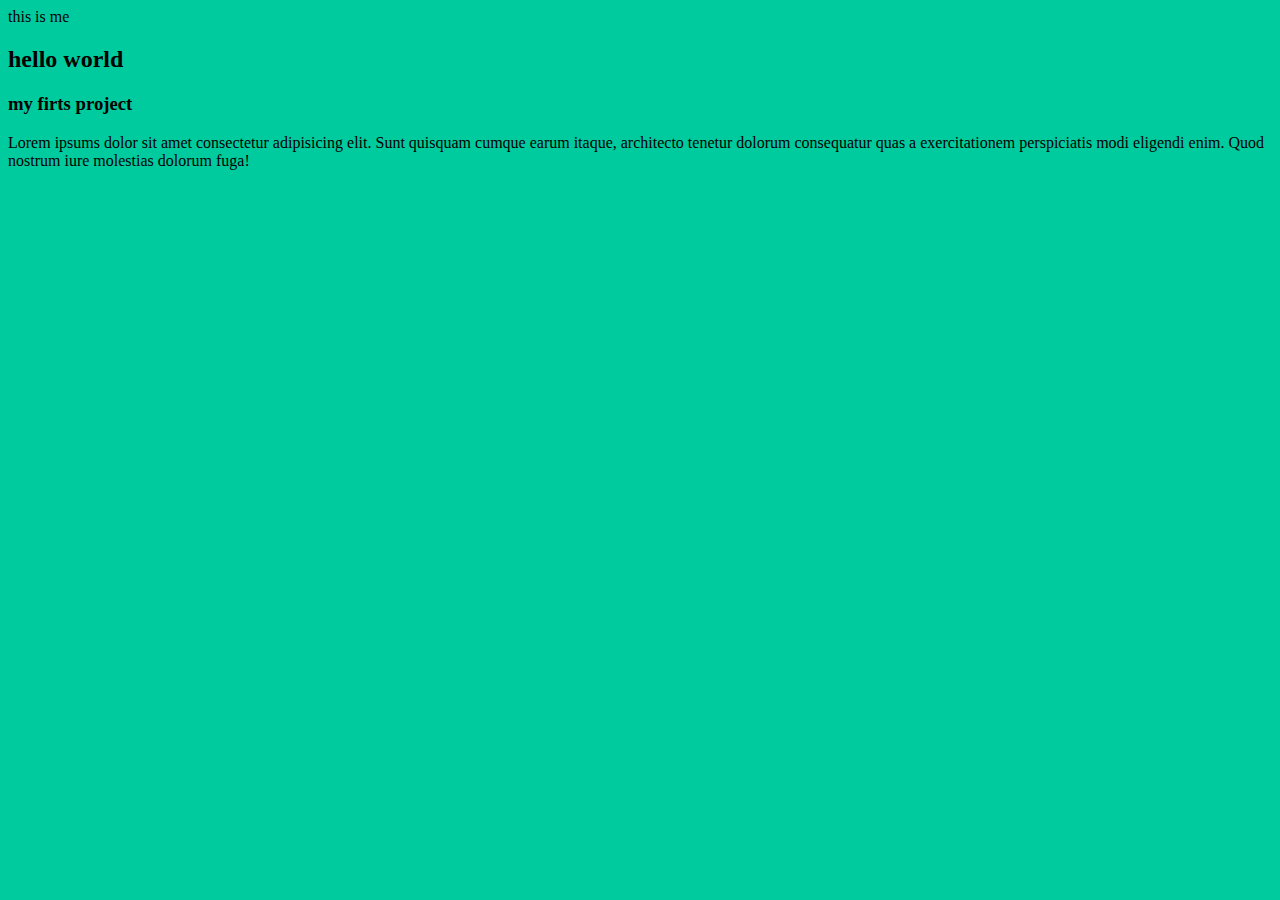
<file: s. html/css.cours/index.html>
<!DOCTYPE html>
<html lang="en">
<head>
    <meta charset="UTF-8">

    <meta name="viewport" content="width=device-width, initial-scale=1.0">
    <title>this is my website</title>
</head>
<link rel="stylesheet" href="index.css">
<body style="background-color:rgb(0, 203, 159);"
   <h1>this is me</h1> 
   <h2>hello world </h2 >
 
   <h3>my firts project</h3>
   <p id="p1" ipsums dolor sit amet consectetur adipisicing elit. Sunt quisquam cumque earum itaque, architecto tenetur dolorum consequatur quas a exercitationem perspiciatis modi eligendi enim. Quod nostrum iure molestias dolorum fuga!</p>
   <p id="p2" Lorem ipsums dolor sit amet consectetur adipisicing elit. Sunt quisquam cumque earum itaque, architecto tenetur dolorum consequatur quas a exercitationem perspiciatis modi eligendi enim. Quod nostrum iure molestias dolorum fuga!</p><p>
    Lorem ipsums dolor sit amet consectetur adipisicing elit. Sunt quisquam cumque earum itaque, architecto tenetur dolorum consequatur quas a exercitationem perspiciatis modi eligendi enim. Quod nostrum iure molestias dolorum fuga!</p><p>
    
   </p>
</body
</html
</file>
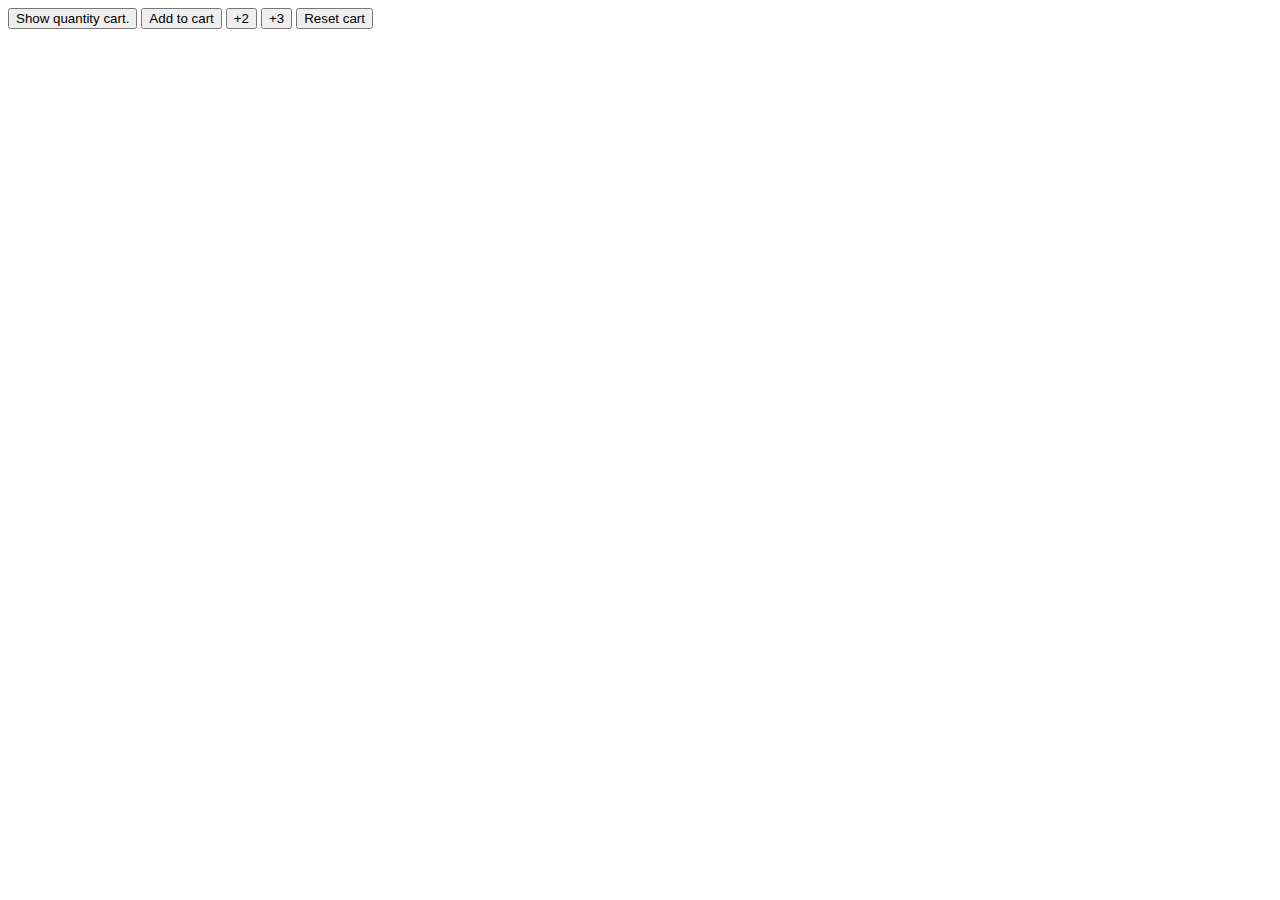
<file: javascript couse/05.cart.html>
<!DOCTYPE html>
<html>
  <head>
<title>
  cart quatity
</title>
  </head>
  <body>

    <button onclick="
      console.log(`Cart quantity: ${cartQuantity}`);">Show quantity cart.</button>

    <button onclick="
    cartQuantity += 1;
    console.log(`Cart quantity: ${cartQuantity}`);
    ">Add to cart</button>

    <button onclick="
    cartQuantity += 2;
    console.log(`Cart quantity: ${cartQuantity}`);
    ">+2</button>

    <button onclick="
    cartQuantity = cartQuantity + 3;
    console.log(`Cart quantity ${cartQuantity}`);
    ">+3</button>

    <button onclick="
    cartQuantity = 0;
    console.log('Cart was reset.');
    console.log(`cart quantity: ${cartQuantity}`);
    ">Reset cart</button>
 
    <script>
      
    let cartQuantity = 0;
    </script>
  </body>
</html>
</file>
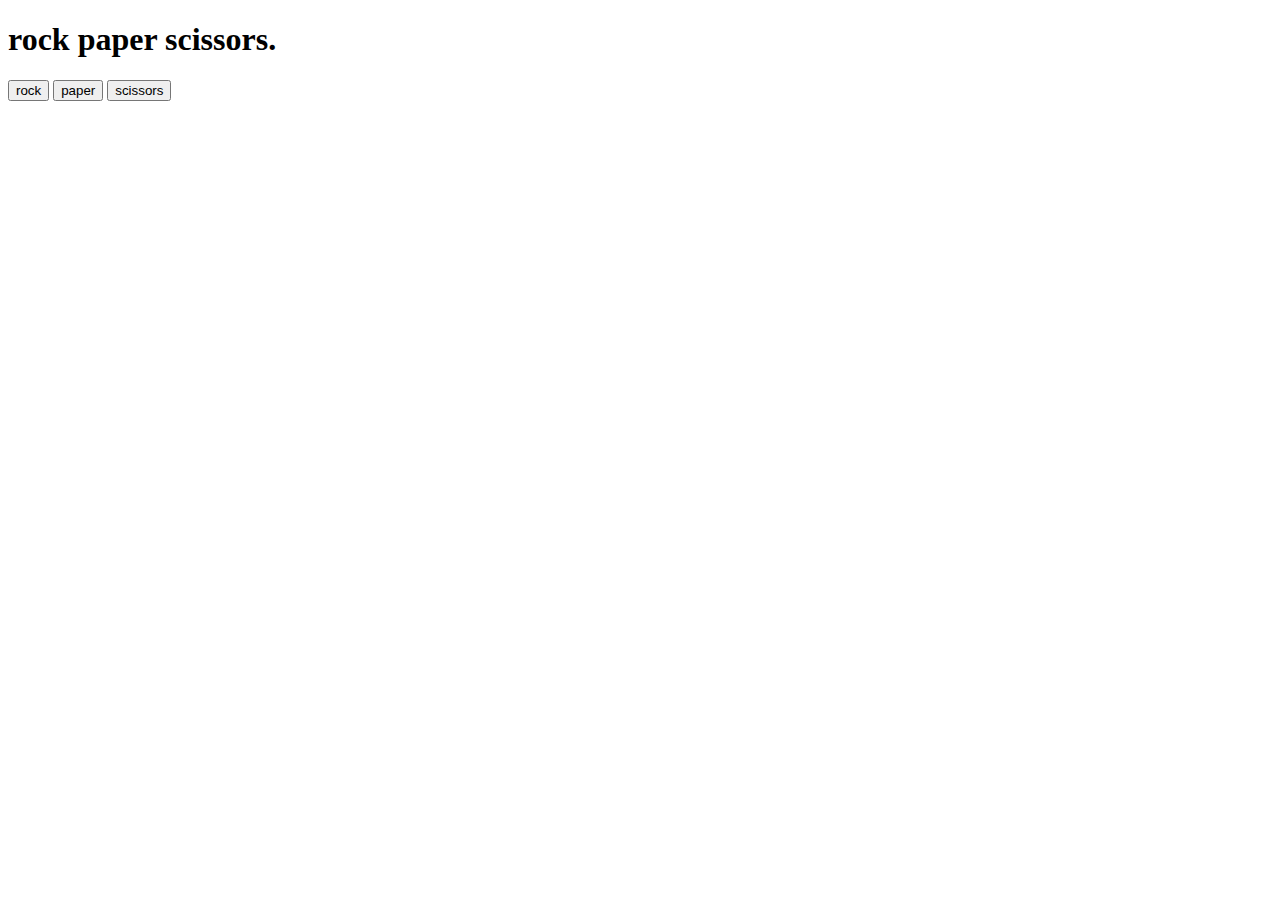
<file: javascript couse/rock.peper.scissors.html>
<!DOCTYPE html>
<html>
  <head>
<title>
  rock paper scissors.

</title>
  </head>
  <body>
    <h1> rock paper scissors.</h1>
  <button>rock</button>
  <button>paper</button>
  <button>scissors</button>
  
    <!-- 3 way to create a variables in javascript: let, const, var. * -->

    <script>
   
    </script>
  </body>
</html>
</file>
<file: s. html/css.cours/index.css>
style="background-color:rgb(0, 203, 159)
style= #p1{
}
</file>
